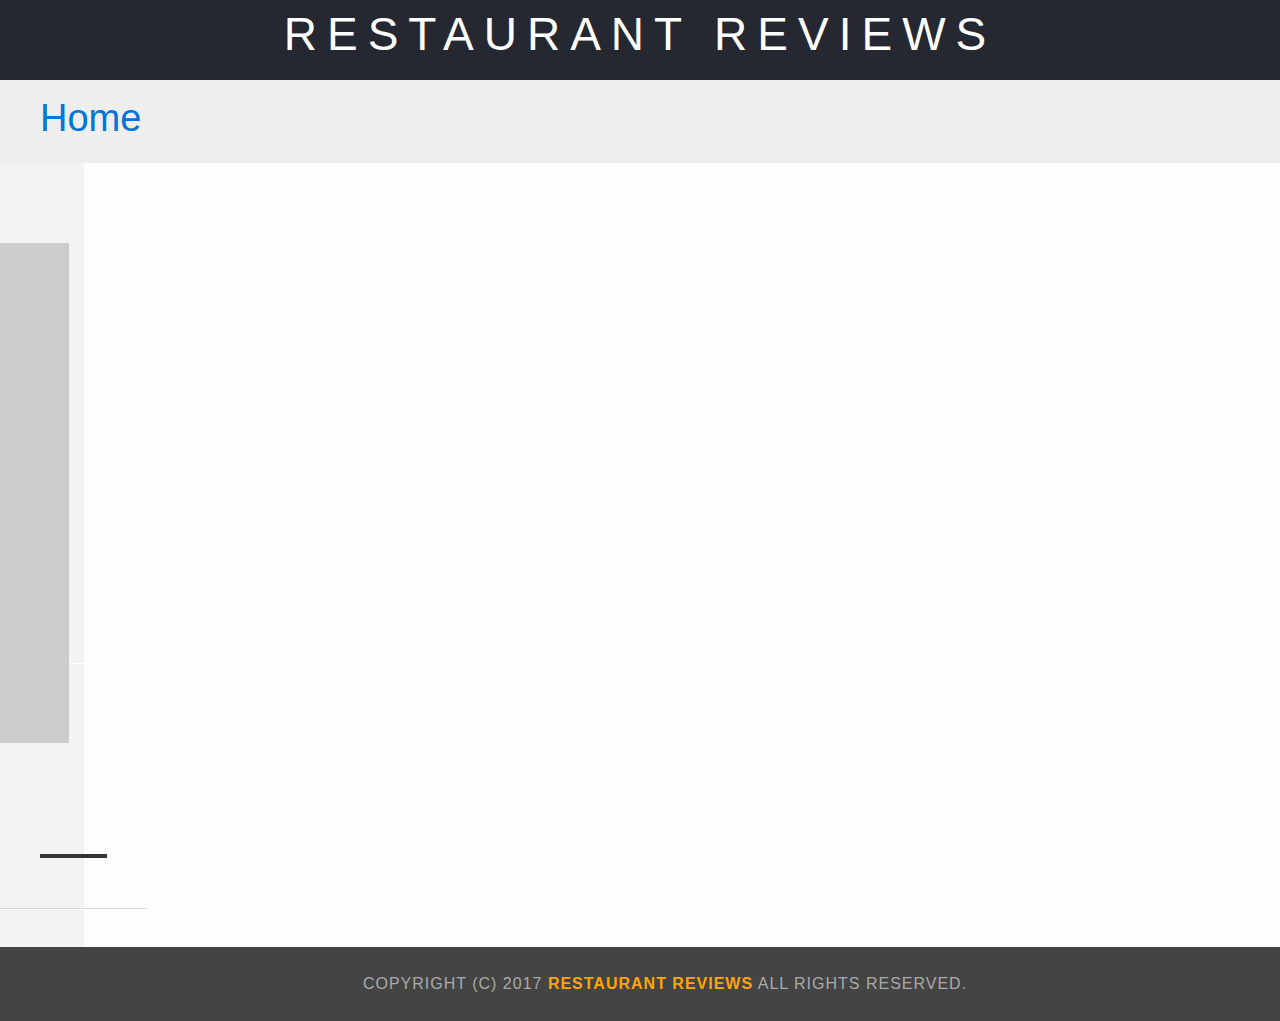
<file: restaurant.html>
<!DOCTYPE html>
<html>

<head>
  <!-- Normalize.css for better cross-browser consistency -->
  <link rel="stylesheet" src="//normalize-css.googlecode.com/svn/trunk/normalize.css" />
  <!-- Main CSS file -->
  <link rel="stylesheet" href="css/styles.css" type="text/css">
  <link rel="stylesheet" href="https://unpkg.com/leaflet@1.3.1/dist/leaflet.css" integrity="sha512-Rksm5RenBEKSKFjgI3a41vrjkw4EVPlJ3+OiI65vTjIdo9brlAacEuKOiQ5OFh7cOI1bkDwLqdLw3Zg0cRJAAQ==" crossorigin=""/>
  <meta name="viewport" content="width=device-width, initial-scale=1.0">
  <title>Restaurant Info</title>
</head>

<body class="inside">
  <!-- Beginning header -->
  <header>
    <!-- Beginning nav -->
    <nav>
      <h1><a href="/">Restaurant Reviews</a></h1>
    </nav>
    <!-- Beginning breadcrumb -->
    <ul id="breadcrumb" role="navigation">
      <li><a href="/">Home</a></li>
    </ul>
    <!-- End breadcrumb -->
    <!-- End nav -->
  </header>
  <!-- End header -->

  <!-- Beginning main -->
  <main id="maincontent">
    <!-- Beginning map -->
    <section id="map-container" aria-label="map of restaurant" role="application">
      <div id="map"></div>
    </section>
    <!-- End map -->
    <!-- Beginning restaurant -->
    <section id="restaurant-container" aria-label="information">
      <h2 id="restaurant-name"></h2>
      <img id="restaurant-img" aria-label="restaurant image" role="img">
      <p id="restaurant-cuisine"></p>
      <p id="restaurant-address"></p>
      <table id="restaurant-hours"></table>
    </section>
    <!-- end restaurant -->
    <!-- Beginning reviews -->
    <section id="reviews-container" tabindex="0">
      <ul id="reviews-list"></ul>
    </section>
    <!-- End reviews -->
  </main>
  <!-- End main -->

  <!-- Beginning footer -->
  <footer id="footer">
    Copyright (c) 2017 <a href="/"><strong>Restaurant Reviews</strong></a> All Rights Reserved.
  </footer>
  <!-- End footer -->
  <script src="https://unpkg.com/leaflet@1.3.1/dist/leaflet.js" integrity="sha512-/Nsx9X4HebavoBvEBuyp3I7od5tA0UzAxs+j83KgC8PU0kgB4XiK4Lfe4y4cgBtaRJQEIFCW+oC506aPT2L1zw==" crossorigin=""></script>
  <!-- Beginning scripts -->
  <!-- Database helpers -->
  <script type="text/javascript" src="./js/dbhelper.js"></script>
  <!-- Main javascript file -->
  <script type="text/javascript" src="./js/restaurant_info.js"></script>
  <!-- Google Maps -->
 <!--  <script async defer src="https://maps.googleapis.com/maps/api/js?key=AIzaSyA_tKbW6A5pQ-eupxI56myUnHLqYCzOjKo&libraries=places&callback=initMap"></script> -->
  <!-- End scripts -->

</body>

</html>
</file>
<file: css/styles.css>
@charset "utf-8";
/* CSS Document */

body,td,th,p{
	font-family: Arial, Helvetica, sans-serif;
	font-size: 10pt;
	color: #333;
	line-height: 1.5;
}
body {
	background-color: #fdfdfd;
	margin: 0;
	position:relative;
}
ul, li {
	font-family: Arial, Helvetica, sans-serif;
	font-size: 10pt;
	color: #333;
}
a {
	color: orange;
	text-decoration: none;
}
a:hover, a:focus {
	color: #3397db;
	text-decoration: none;
}
a img{
	border: none 0px #fff;
}
h1, h2, h3, h4, h5, h6 {
  font-family: Arial, Helvetica, sans-serif;
  margin: 0 0 20px;
}
article, aside, canvas, details, figcaption, figure, footer, header, hgroup, menu, nav, section {
	display: block;
}
#maincontent {
  background-color: #f3f3f3;
  min-height: 100%;
}
#footer {
  background-color: #444;
  color: #aaa;
  font-size: 8pt;
  letter-spacing: 1px;
  padding: 25px;
  text-align: center;
  text-transform: uppercase;

}
/* ====================== Navigation ====================== */
nav {
  width: 100%;
  height: 80px;
  background-color: #252831;
  text-align:center;
}
nav h1 {
  margin: auto;
}
nav h1 a {
  color: #fff;
  font-size: 14pt;
  font-weight: 200;
  letter-spacing: 10px;
  text-transform: uppercase;
}
#breadcrumb {
    padding: 10px 40px 16px;
    list-style: none;
    background-color: #eee;
    font-size: 17px;
    margin: 0;
    width: calc(50% - 80px);
}

/* Display list items side by side */
#breadcrumb li {
    display: inline;
}

/* Add a slash symbol (/) before/behind each list item */
#breadcrumb li+li:before {
    padding: 8px;
    color: black;
    content: "/\00a0";
}

/* Add a color to all links inside the list */
#breadcrumb li a {
    color: #0275d8;
    text-decoration: none;
}

/* Add a color on mouse-over */
#breadcrumb li a:hover {
    color: #01447e;
    text-decoration: underline;
}
/* ====================== Map ====================== */
#map {
  height: 400px;
  width: 100%;
  background-color: #ccc;
}
/* ====================== Restaurant Filtering ====================== */
.filter-options {
  width: 100%;
  height: 50px;
  background-color: #3397DB;
  align-items: center;
}
.filter-options h2 {
  color: white;
  font-size: 1rem;
  font-weight: normal;
  line-height: 1;
  margin: 0 20px;
}
.filter-options select {
  background-color: white;
  border: 1px solid #fff;
  font-family: Arial,sans-serif;
  font-size: 11pt;
  height: 35px;
  letter-spacing: 0;
  margin: 10px;
  padding: 0 10px;
  width: 200px;
}

/* ====================== Restaurant Listing ====================== */
#restaurants-list {
	display: flex;
	flex-wrap: wrap;
	align-items: center;
  background-color: #f3f3f3;
  list-style: outside none none;
  margin: 0;
  padding: 30px 15px 60px;
  text-align: center;
}
#restaurants-list li {
	display: flex;
	flex-direction: column;
  background-color: #fff;
  border: 2px solid #ccc;
  font-family: Arial,sans-serif;
  margin: 15px;
  min-height: 380px;
  padding: 0 30px 25px;
  text-align: left;
  width: 270px;
}
#restaurants-list .restaurant-img {
  background-color: #ccc;
  display: block;
  margin: 0;
  max-width: 100%;
  min-height: 248px;
  min-width: 100%;
}
#restaurants-list li h1 {
  color: #f18200;
  font-family: Arial,sans-serif;
  font-size: 14pt;
  font-weight: 200;
  letter-spacing: 0;
  line-height: 1.3;
  margin: 20px 0 10px;
  text-transform: uppercase;
}
#restaurants-list p {
  margin: 0;
  font-size: 12pt;
}
#restaurants-list li a {
  background-color: orange;
  border-bottom: 3px solid #eee;
  color: #fff;
  display: inline-block;
  font-size: 10pt;
  margin: 15px 0 0;
  padding: 8px 30px 10px;
  text-align: center;
  text-decoration: none;
  text-transform: uppercase;
}

/* ====================== Restaurant Details ====================== */

.inside {
	display: flex;
	flex-direction: row;
	flex-wrap: wrap;
	flex-flow: wrap;
	width: 100%;
}
.inside header {
  position: relative;
  top: 0;
  width: 100%;
  z-index: 1000;
}
.inside #map-container {
  background: blue none repeat scroll 0 0;
  height: 400px;
  position: relative;
  right: 0;
  top: 80px;
  width: 100%;
}
.inside #map {
  background-color: #ccc;
  height: 100%;
  width: 100%;
}
.inside #footer {
  bottom: 0;
  position: absolute;
  width: 100%;
}
#restaurant-name {
  color: #f18200;
  font-family: Arial,sans-serif;
  font-size: 20pt;
  font-weight: 200;
  letter-spacing: 0;
  margin: 15px 0 30px;
  text-transform: uppercase;
  line-height: 1.1;
}
#restaurant-img {
	width: 100%;
}
#restaurant-address {
  font-size: 14pt;
  margin: 10px 0px;
}
#restaurant-cuisine {
  background-color: #333;
  color: #ddd;
  font-size: 12pt;
  font-weight: 300;
  letter-spacing: 10px;
  margin: 0 0 20px;
  padding: 2px 0;
  text-align: center;
  text-transform: uppercase;
	width: 100%;
}
#restaurant-container, #reviews-container {
  border-bottom: 1px solid #d9d9d9;
  border-top: 1px solid #fff;
  padding: 140px 40px 30px;
  width: 60%;
}
#reviews-container {
  padding: 30px 40px 80px;
}
#reviews-container h2 {
  color: #f58500;
  font-size: 24pt;
  font-weight: 300;
  letter-spacing: -1px;
  padding-bottom: 1pt;
}
#reviews-list {
  margin: 0;
  padding: 0;
}
#reviews-list li {
  background-color: #fff;
  border: 2px solid #f3f3f3;
  display: block;
  list-style-type: none;
  margin: 0 0 30px;
  overflow: hidden;
  padding: 0 20px 20px;
  position: relative;
  width: 85%;
}
#reviews-list li p {
  margin: 0 0 10px;
	font-size: 16px;
}

#restaurant-hours td {
  color: #666;
}

#reviews-list .name {
	font-weight: bold;
	font-size: 32px;
	width: 105%;
	color: black;
}

#reviews-list .date {
	color: gray;
}

#reviews-list .rating {
	background-color: orange;
	width: 7%;
	text-align: center;
	color: white;
	font-weight: bold;
	font-size: 20px;
	border-radius: 10px;
}


/* =================================================== */

@media (min-width: 360px) {
	.filter-options select {
		  width: 150px;
			height: 20px;
	}

	#restaurant-container, #reviews-container {
	  width: 80%;
	}

	#reviews-list .rating {
		width: 38%;
		font-size: 20px;
	}

	#breadcrumb {
	    width: 100%;
	}
}

@media (min-width: 768px) {
	.filter-options select {
		  width: 180px;
			height: 30px;
	}

	.filter-options {
		height: 65px;
	  padding: 0 15px;
	}

	.filter-options h2 {
		font-size: 18px;
	}

	#restaurants-list p {
	  font-size: 18px;
	}

	#restaurants-list li h1 {
		font-size: 20px;
	}

	#restaurants-list li {
	  width: 35%;
	}

	#restaurants-list li a {
		font-size: 18px;
	}

	#restaurant-container td {
	  font-size: 18px;
	}

	#restaurant-name {
		font-size: 34px;
	}

	#restaurant-address {
	  font-size: 30px;
	}

	#reviews-container h2 {
		font-size: 30px;
	}

	#reviews-list .date {
		font-size: 24px;
	}

	#reviews-list .rating {
		width: 23%;
		font-size: 24px;
	}

	#reviews-list .comments {
		font-size: 22px;
	}

	#footer {
		font-size: 12px;
	}

	.inside #footer {
	  font-size: 12px;
	}

	#breadcrumb li {
	   font-size: 26px;
	}

	nav h1 a {
	  font-size: 30px;
	}
}

	@media (min-width: 1000px) {
		nav h1 a {
			font-size: 36px;
		}

		#restaurants-list li {
		  width: 40%
		}
		#restaurants-list li h1 {
			font-size: 24px;
		}

		#restaurants-list li p {
			font-size: 22px;
		}

		#restaurants-list li a {
			font-size: 20px;
		}

		.filter-options select {
			  width: 190px;
				height: 35px;
		}

		.filter-options {
			height: 95px;
		}

		.filter-options h2 {
			font-size: 20px;
		}

		#restaurant-name {
			font-size: 38px;
		}

		#restaurant-container td {
			font-size: 24px;
		}

		#reviews-container h2 {
		  font-size: 36px;
		}

		#restaurant-address {
			font-size: 40px;
		}

		#restaurants-list li {
		  width: 40%;
		}

		#reviews-list .date {
			font-size: 22px;
		}

		#reviews-list .rating {
			width: 17%;
			font-size: 26px;
		}

		#reviews-list .comments {
			font-size: 24px;
		}

		#footer {
			font-size: 16px;
		}

		.inside #footer {
		  font-size: 16px;
		}

		.inside #map-container {
		  height: 500px;
		  width: 82%;
		}

		#breadcrumb li {
		   font-size: 38px;
		}

		nav h1 a {
			font-size: 46px;
		}
}

@media (min-width: 1500px) {
	.inside #map-container {
		height: 100%;
		position: fixed;
		width: 45%;
	}

	.inside #map {
		height: 100%;
		width: 100%;
	}

	#restaurant-container, #reviews-container {
		width: 50%;
	}

	#reviews-list .name {
		font-size: 38px;
	}

	#reviews-list .date {
		font-size: 24px;
	}

	#reviews-list .rating {
		width: 20%;
		font-size: 28px;
	}

	#reviews-list .comments {
		font-size: 28px;
	}

}

@media (min-width: 2000px) {
	#restaurant-name {
		font-size: 60px;
	}

	#restaurant-cuisine {
		font-size: 40px;
	}

	#restaurant-address {
		font-size: 52px;
	}

	#restaurant-hours td {
		font-size: 36px;
	}

	#reviews-container h2 {
		font-size: 60px;
	}

	#reviews-list .name {
		font-size: 44px;
	}

	#reviews-list .date {
		font-size: 32px;
	}

	#reviews-list .rating {
		width: 17%;
		font-size: 38px;
	}

	#reviews-list .comments {
		font-size: 38px;
	}

}
</file>
